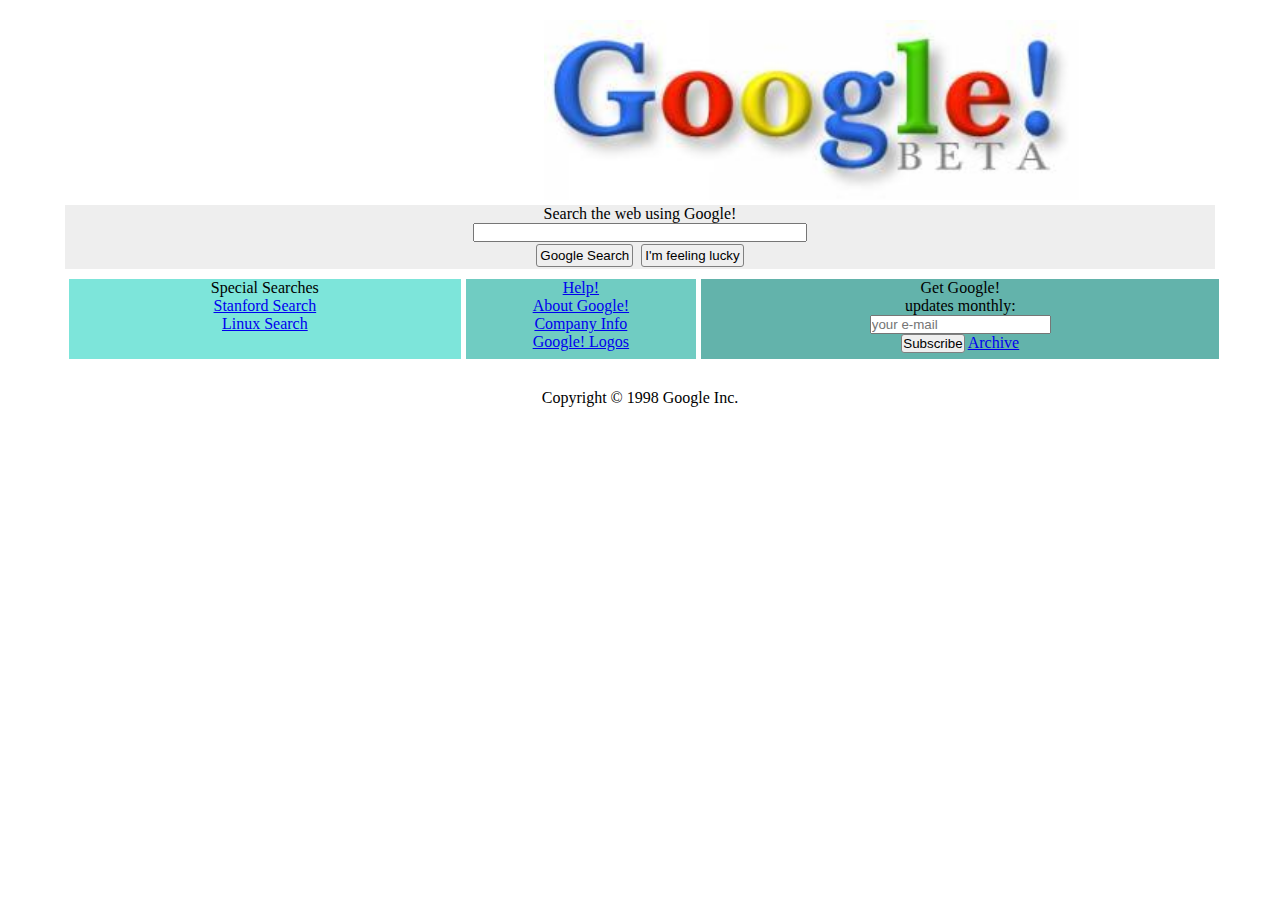
<file: Task 2/index.html>
<!DOCTYPE html>
<html lang="en">
  <head>
    <meta charset="UTF-8" />
    <meta http-equiv="X-UA-Compatible" content="IE=edge" />
    <meta name="viewport" content="width=device-width, initial-scale=1.0" />
    <title>Document</title>
    <link rel="stylesheet" href="./Assets/Styles/style.css" />
  </head>
  <body>
    <div class="container">
      <div class="container___wrapper">
        <div class="container___wrapper___logo">
          <img
            class="container___wrapper___logo--logoImg"
            src="./Assets/Images/t03.jpg"
            alt=""
          />
        </div>
        <div class="container___wrapper___form">
          <ul class="form--ul">
            <li class="form--li">
              <p>Search the web using Google!</p>
            </li>
            <li class="form--li">
              <form action="">
                <input class="form--input" type="text" />
              </form>
            </li>
            <li class="form--li">
              <button class="form-btn">Google Search</button>
              <button class="form-btn">I'm feeling lucky</button>
            </li>
          </ul>
        </div>
        <div class="container___wrapper___info">
          <div class="container___wrapper___info_part1">
            <ul class="part1-ul">
              <li class="part1-li">Special Searches</li>
              <li class="part1-li"><a href="#">Stanford Search</a></li>
              <li class="part1-li"><a href="#">Linux Search</a></li>
            </ul>
          </div>
          <div class="container___wrapper___info_part2">
            <ul class="part2-ul">
              <li class="part2-li"><a href="#">Help!</a></li>
              <li class="part2-li"><a href="#">About Google!</a></li>
              <li class="part2-li"><a href="#">Company Info</a></li>
              <li class="part2-li"><a href="#">Google! Logos</a></li>
            </ul>
          </div>
          <div class="container___wrapper___info_part3">
            <ul class="part3-ul">
              <li class="part3-li"><p>Get Google!</p></li>
              <li class="part3-li"><p>updates monthly:</p></li>
              <li class="part3-li">
                <form action="">
                  <input type="email" placeholder="your e-mail" />
                </form>
              </li>
              <li class="part3-li">
                <button class="part3-btn">Subscribe</button>
                <a href="#">Archive</a>
              </li>
            </ul>
          </div>
        </div>
        <div class="container___wrapper___footer">
            <p>Copyright © 1998 Google Inc.</p>
        </div>
      </div>
    </div>
  </body>
</html>
</file>
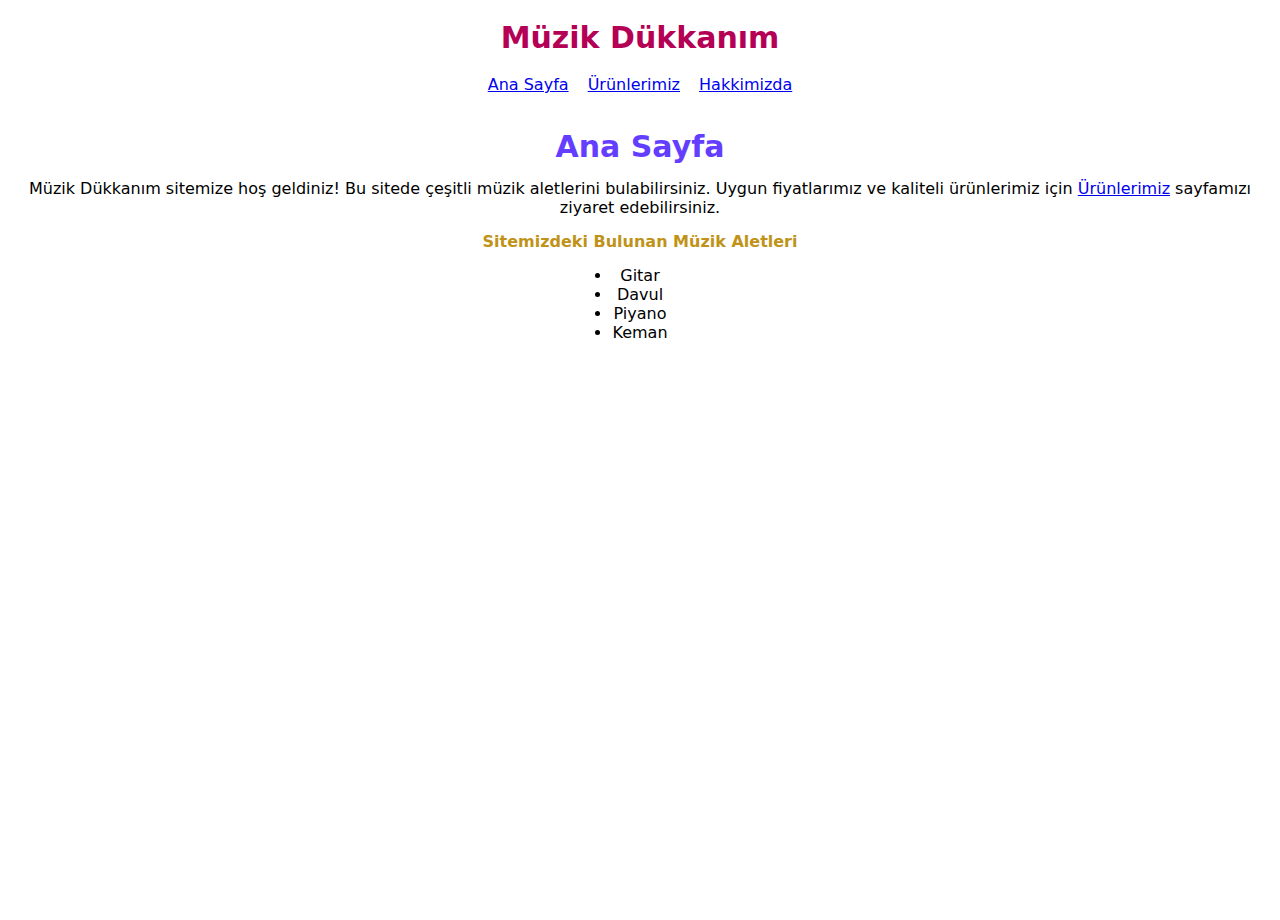
<file: Task 1/Ana Sayfa.html>
<!DOCTYPE html>
<html lang="en">
<head>
    <meta charset="UTF-8">
    <meta http-equiv="X-UA-Compatible" content="IE=edge">
    <meta name="viewport" content="width=device-width, initial-scale=1.0">
    <title>Document</title>
    <link rel="stylesheet" href="./Assets/style.css">
</head>
<body>
<div class="container">
    <div class="container___wrapper">
        <div class="container___wrapper--hero">
            <p class="hero--ul">Müzik Dükkanım</p>
        </div>
        <div class="container___wrapper--nav">
            <ul class="nav--ul">
                <li class="nav--li"><a href="Ana Sayfa.html">Ana Sayfa</a></li>
                <li class="nav--li"><a href="Ürünlerimiz.html">Ürünlerimiz</a></li>
                <li class="nav--li"><a href="Hakkımızda.html">Hakkimizda</a></li>
            </ul>
        </div>
        <div class="container___wrapper--mainText">
            <ul class="mainText--ul1">
                <li class="mainText--ul1--li li-1">Ana Sayfa</li>
                <li class="mainText--ul1--li li-2">Müzik Dükkanım sitemize hoş geldiniz! Bu sitede çeşitli müzik aletlerini bulabilirsiniz. Uygun fiyatlarımız ve kaliteli ürünlerimiz için <a href="Ürünlerimiz.html">Ürünlerimiz</a>  sayfamızı ziyaret edebilirsiniz.</li>
                <li class="mainText--ul1--li li-3">Sitemizdeki Bulunan Müzik Aletleri</li>
            </ul>
            <ul class="mainText--ul2">
                <li class="mainText--ul2--li">Gitar</li>
                <li class="mainText--ul2--li">Davul</li>
                <li class="mainText--ul2--li">Piyano</li>
                <li class="mainText--ul2--li">Keman</li>
            </ul>
        </div>
    </div>
</div>
</body>
</html>
</file>
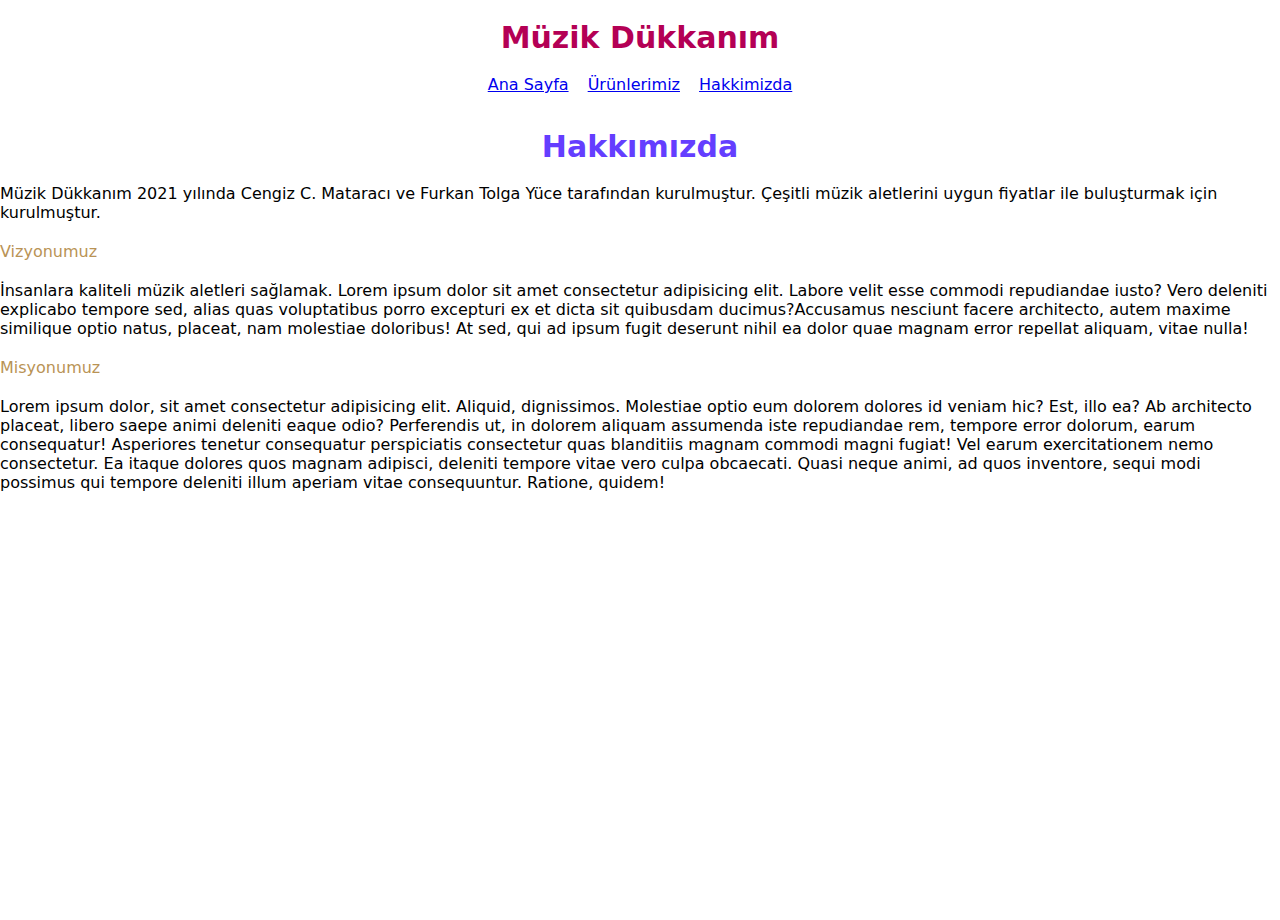
<file: Task 1/Hakkımızda.html>
<!DOCTYPE html>
<html lang="en">
<head>
    <meta charset="UTF-8">
    <meta http-equiv="X-UA-Compatible" content="IE=edge">
    <meta name="viewport" content="width=device-width, initial-scale=1.0">
    <title>Document</title>
    <link rel="stylesheet" href="./Assets/hakkımızda.css">
</head>
<body>
<div class="container">
    <div class="container___wrapper">
        <div class="container___wrapper--hero">
            <p class="hero--ul">Müzik Dükkanım</p>
        </div>
        <div class="container___wrapper--nav">
            <ul class="nav--ul">
                <li class="nav--li"><a href="Ana Sayfa.html">Ana Sayfa</a></li>
                <li class="nav--li"><a href="Ürünlerimiz.html">Ürünlerimiz</a></li>
                <li class="nav--li"><a href="Hakkımızda.html">Hakkimizda</a></li>
            </ul>
        </div>
        <div class="container___wrapper--mainText">
            <ul class="mainText--ul1">
                <li class="mainText--ul1--li li-1">Hakkımızda</li>
            </ul>
        </div>
        <div class="container___wrapper--info">
            <p class="wrapper--info--txt">Müzik Dükkanım 2021 yılında Cengiz C. Mataracı ve Furkan Tolga Yüce tarafından kurulmuştur. Çeşitli müzik aletlerini uygun fiyatlar ile buluşturmak için kurulmuştur.</p>
            <p class="wrapper--info--txt txt--header">Vizyonumuz</p>
            <p class="wrapper--info--txt">İnsanlara kaliteli müzik aletleri sağlamak. Lorem ipsum dolor sit amet consectetur adipisicing elit. Labore velit esse commodi repudiandae iusto? Vero deleniti explicabo tempore sed, alias quas voluptatibus porro excepturi ex et dicta sit quibusdam ducimus?Accusamus nesciunt facere architecto, autem maxime similique optio natus, placeat, nam molestiae doloribus! At sed, qui ad ipsum fugit deserunt nihil ea dolor quae magnam error repellat aliquam, vitae nulla!</p>
            <p class="wrapper--info--txt txt--header">Misyonumuz</p>
            <p class="wrapper--info--txt">Lorem ipsum dolor, sit amet consectetur adipisicing elit. Aliquid, dignissimos. Molestiae optio eum dolorem dolores id veniam hic? Est, illo ea? Ab architecto placeat, libero saepe animi deleniti eaque odio? Perferendis ut, in dolorem aliquam assumenda iste repudiandae rem, tempore error dolorum, earum consequatur! Asperiores tenetur consequatur perspiciatis consectetur quas blanditiis magnam commodi magni fugiat! Vel earum exercitationem nemo consectetur. Ea itaque dolores quos magnam adipisci, deleniti tempore vitae vero culpa obcaecati. Quasi neque animi, ad quos inventore, sequi modi possimus qui tempore deleniti illum aperiam vitae consequuntur. Ratione, quidem!</p>
        </div>
    </div>
</div>
</body>
</html>
</file>
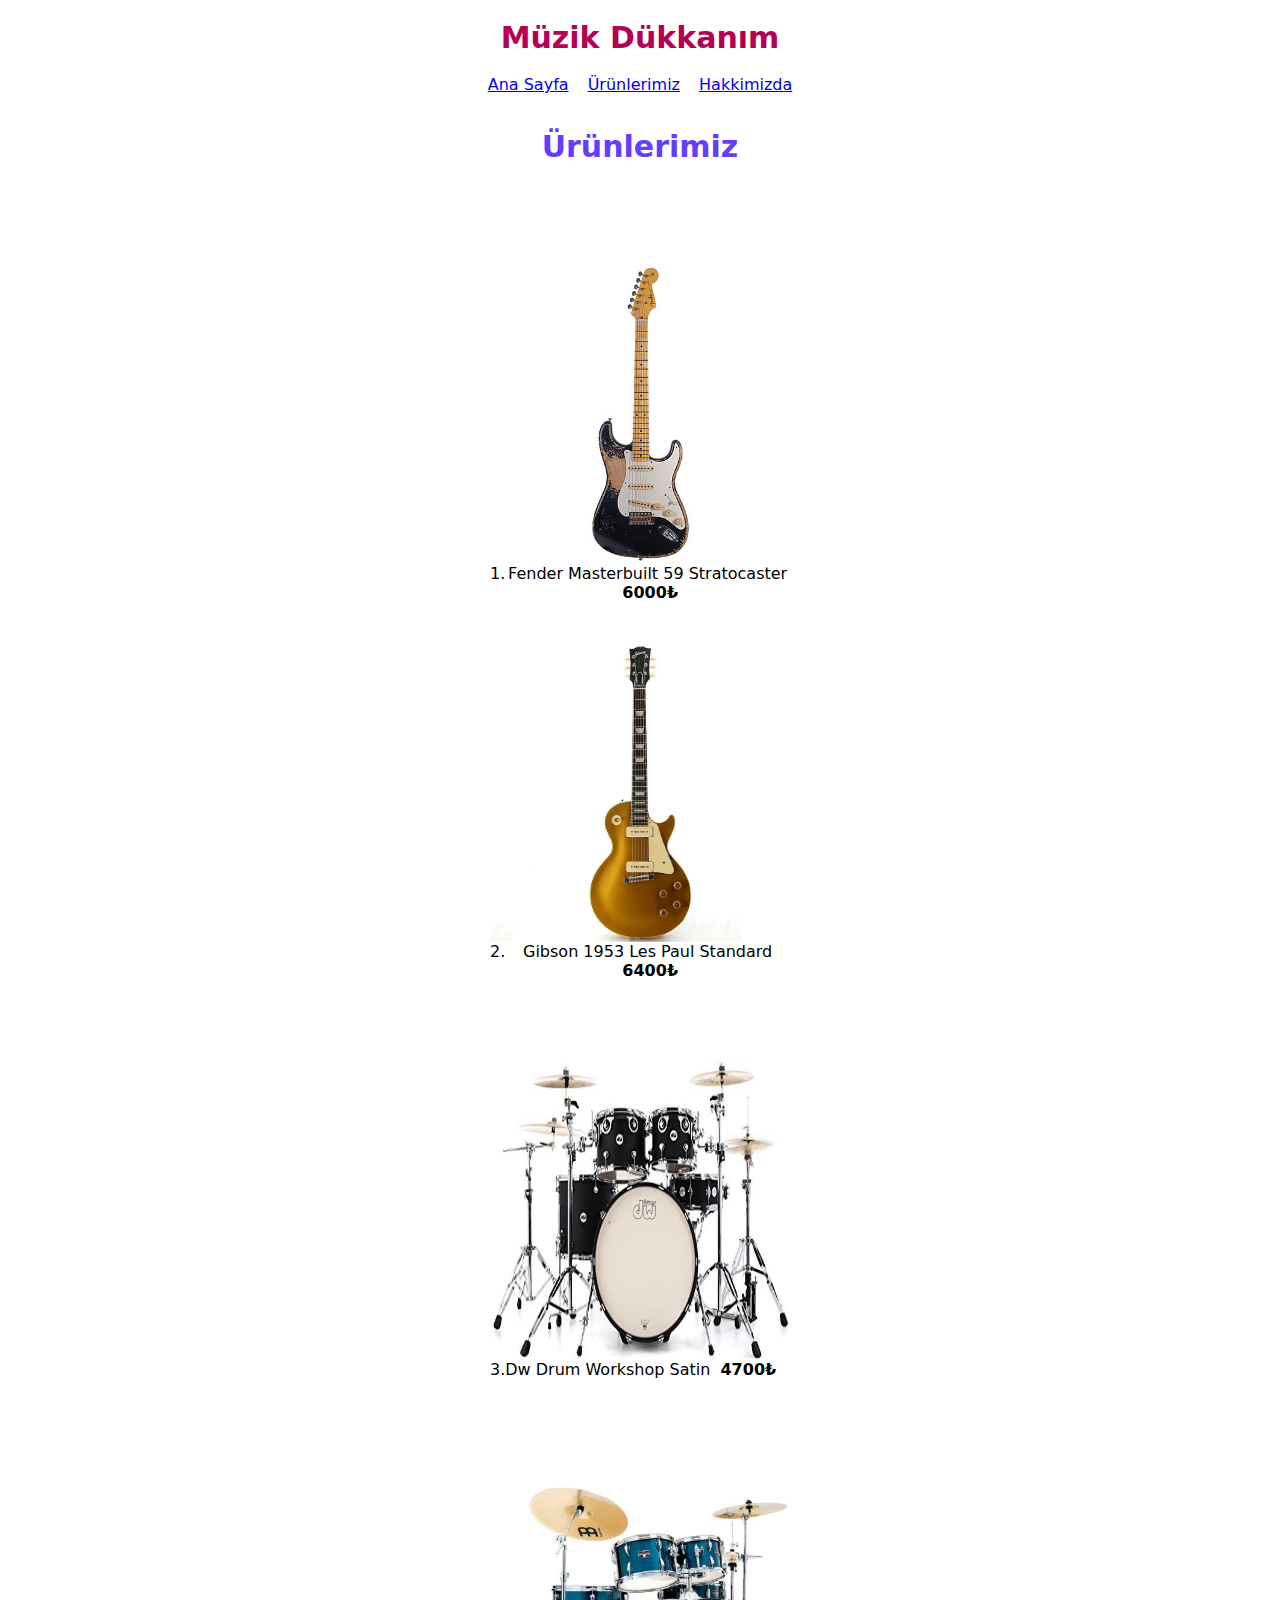
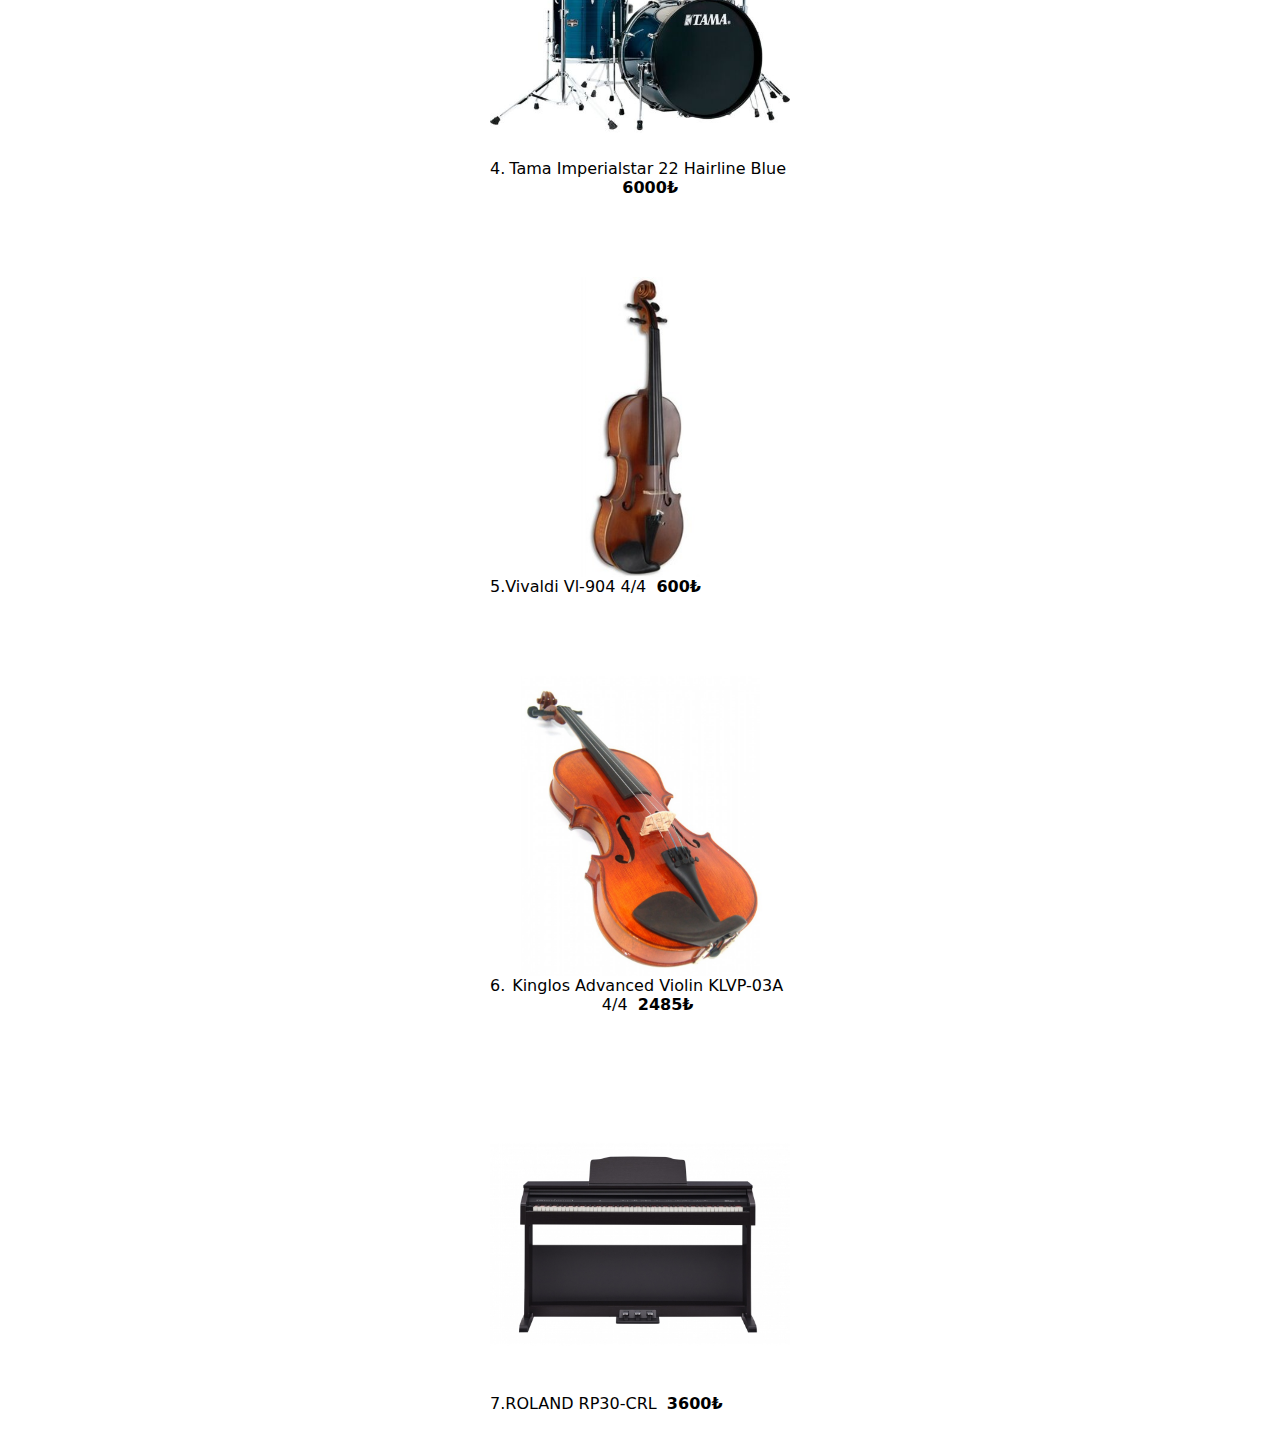
<file: Task 1/Ürünlerimiz.html>
<!DOCTYPE html>
<html lang="en">
<head>
    <meta charset="UTF-8">
    <meta http-equiv="X-UA-Compatible" content="IE=edge">
    <meta name="viewport" content="width=device-width, initial-scale=1.0">
    <title>Document</title>
    <link rel="stylesheet" href="./Assets/ürünlerimiz.css">
</head>
<body>
<div class="container">
    <div class="container___wrapper">
        <div class="container___wrapper--hero">
            <p class="hero--ul">Müzik Dükkanım</p>
        </div>
        <div class="container___wrapper--nav">
            <ul class="nav--ul">
                <li class="nav--li"><a href="Ana Sayfa.html">Ana Sayfa</a></li>
                <li class="nav--li"><a href="Ürünlerimiz.html">Ürünlerimiz</a></li>
                <li class="nav--li"><a href="Hakkımızda.html">Hakkimizda</a></li>
            </ul>
        </div>
        <div class="container___wrapper--mainText">
            <ul class="mainText--ul1">
                <li class="mainText--ul1--li li-1">Ürünlerimiz</li>
            </ul>
        </div>
        <div class="container___wrapper--vitrine">
            <div class="container___wrapper--vitrine--item">
                <img src="./Assets/Images/fender-custom-shop-masterbuilt-59-stratocaster.jpg" alt="">
                <div class="container___wrapper--vitrine--item--info">
                    <p class="vitrine--info--num">1.</p>
                    <p class="vitrine--info--itemName">Fender Masterbuilt 59 Stratocaster &nbsp<span class="vitrine--itemPrice">6000₺</span></p>
                </div>
                <div class="container___wrapper--vitrine--item">
                    <img src="./Assets/Images/gibson1953.jpg" alt="">
                    <div class="container___wrapper--vitrine--item--info">
                        <p class="vitrine--info--num">2.</p>
                        <p class="vitrine--info--itemName">Gibson 1953 Les Paul Standard &nbsp<span class="vitrine--itemPrice">6400₺</span></p>
                    </div>  
                </div>
                <div class="container___wrapper--vitrine--item">
                    <img src="./Assets/Images/dw_.jpg" alt="">
                    <div class="container___wrapper--vitrine--item--info">
                        <p class="vitrine--info--num">3.</p>
                        <p class="vitrine--info--itemName">Dw Drum Workshop Satin &nbsp<span class="vitrine--itemPrice">4700₺</span></p>
                    </div>  
                </div>
                <div class="container___wrapper--vitrine--item">
                    <img src="./Assets/Images/tama.jpg" alt="">
                    <div class="container___wrapper--vitrine--item--info">
                        <p class="vitrine--info--num">4.</p>
                        <p class="vitrine--info--itemName">Tama Imperialstar 22 Hairline Blue &nbsp<span class="vitrine--itemPrice">6000₺</span></p>
                    </div>  
                </div>
                <div class="container___wrapper--vitrine--item">
                    <img src="./Assets/Images/vivaldi.jpg" alt="">
                    <div class="container___wrapper--vitrine--item--info">
                        <p class="vitrine--info--num">5.</p>
                        <p class="vitrine--info--itemName">Vivaldi Vl-904 4/4 &nbsp<span class="vitrine--itemPrice">600₺</span></p>
                    </div>  
                </div>
                <div class="container___wrapper--vitrine--item">
                    <img src="./Assets/Images/thmb_900x900_Kinglos.KinglosAdvancedViolinKLVP03A33264.jpg" alt="">
                    <div class="container___wrapper--vitrine--item--info">
                        <p class="vitrine--info--num">6.</p>
                        <p class="vitrine--info--itemName">Kinglos Advanced Violin KLVP-03A 4/4 &nbsp<span class="vitrine--itemPrice">2485₺</span></p>
                    </div>  
                </div>
                <div class="container___wrapper--vitrine--item">
                    <img src="./Assets/Images/roland.jpg" alt="">
                    <div class="container___wrapper--vitrine--item--info">
                        <p class="vitrine--info--num">7.</p>
                        <p class="vitrine--info--itemName">ROLAND RP30-CRL &nbsp<span class="vitrine--itemPrice">3600₺</span></p>
                    </div>  
                </div> 
            </div>
        </div>
    </div>
</div>
</body>
</html>
</file>
<file: Task 2/Assets/Styles/style.css>
*{
    margin: 0;
    padding: 0;
    box-sizing: border-box;
    list-style: none;
}
.container{
    width: 100%;
    height: 100vh;
}
.container___wrapper{
    margin: 20px auto;
    width: 90%;
    height: 700px;
}
.container___wrapper___logo{
    width: 100%;

}
.container___wrapper___logo--logoImg{
    width: 535px;
    height: 180px;
    display: inline-block;
    margin-left: 30rem;
}
.container___wrapper___form{
    text-align: center;
}
.form--ul{
    margin: 1px;
    background-color: rgb(238,238,238);
}
.form--input{
    width: 25em;
}
.form--li{
    list-style: none;
}
.form-btn{
    margin: 2px 2px ;
    border: 1px solid gray;
    padding: 3px;
    border-radius: 3px;
}
.container___wrapper___info{
    width: 100%;
    display: flex;
    margin: 5px;
    gap: 5px;
    text-align: center;
}
.container___wrapper___info_part1{
    margin-top: 5px;
    width: 34%;
    height: 80px;
    background-color: rgb(125,229,218);
}
.container___wrapper___info_part2{
    margin-top: 5px;
    width: 20%;
    height: 80px;
    background-color: rgb(112,204,194);
}
.container___wrapper___info_part3{
    margin-top: 5px;
    width: 45%;
    height: 80px;
    background-color: rgb(99,179,171);
}
.part3-btn{
    border: 1px solid gray;
    padding: 1px;
    border-radius: 3px;
}
.container___wrapper___footer
{
    width: 100%;
    text-align: center;
    margin: 30px 0;
}
</file>
<file: Task 1/Assets/style.css>
*{
    margin: 0;
    padding: 0;
    box-sizing: border-box;
    font-family: system-ui, -apple-system, BlinkMacSystemFont, 'Segoe UI', Roboto, Oxygen, Ubuntu, Cantarell, 'Open Sans', 'Helvetica Neue', sans-serif;
}
.container{
    width: 100%;
    height: 100vh;
}
.container___wrapper{
    width: 100%;
    height: 100%;
    text-align: center;
}
.nav--ul{
    display: inline-block;
    list-style: none;
    margin: 20px 0;
}
.nav--ul>li{
    display: inline-block;
    margin: 0 7px;
}
.mainText--ul2{
    display: inline-block;
}
.li-1{
    font-size: 30px;
    color: rgb(100, 62, 255);
    font-weight: 600;
}
.li-3{
    color: rgb(192, 147, 24);
    font-weight: 600;
}
.mainText--ul1--li{
    margin: 15px 0;
}
.hero--ul{
    color: rgb(180,0,85);
    font-weight: 700;
    font-size: 30px;
    margin-top: 20px;
}
</file>
<file: Task 1/Assets/hakkımızda.css>
*{
    margin: 0;
    padding: 0;
    box-sizing: border-box;
    font-family: system-ui, -apple-system, BlinkMacSystemFont, 'Segoe UI', Roboto, Oxygen, Ubuntu, Cantarell, 'Open Sans', 'Helvetica Neue', sans-serif;
}
.container{
    width: 100%;
    height: 100vh;
}
.container___wrapper{
    width: 100%;
    height: 100%;
    text-align: center;
}
.nav--ul{
    display: inline-block;
    list-style: none;
    margin: 20px 0;
}
.nav--ul>li{
    display: inline-block;
    margin: 0 7px;
}
.li-1{
    font-size: 30px;
    color: rgb(100, 62, 255);
    font-weight: 600;
}
.mainText--ul1--li{
    margin: 15px 0;
}
.hero--ul{
    color: rgb(180,0,85);
    font-weight: 700;
    font-size: 30px;
    margin-top: 20px;
}
.container___wrapper--info{
    width: 100%;
    text-align: start;
    margin: 20px 0;
}
.wrapper--info--txt{
    margin: 20px 0;
}
.txt--header{
    color: rgb(185, 147, 85);
}
</file>
<file: Task 1/Assets/ürünlerimiz.css>
*{
    margin: 0;
    padding: 0;
    box-sizing: border-box;
    font-family: system-ui, -apple-system, BlinkMacSystemFont, 'Segoe UI', Roboto, Oxygen, Ubuntu, Cantarell, 'Open Sans', 'Helvetica Neue', sans-serif;
}
.container{
    width: 100%;
    height: 100vh;
}
.container___wrapper{
    width: 100%;
    height: 100%;
    text-align: center;
}
.nav--ul{
    display: inline-block;
    list-style: none;
    margin: 20px 0;
}
.nav--ul>li{
    display: inline-block;
    margin: 0 7px;
}
.li-1{
    font-size: 30px;
    color: rgb(100, 62, 255);
    font-weight: 600;
}
.mainText--ul1--li{
    margin: 15px 0;
}
.hero--ul{
    color: rgb(180,0,85);
    font-weight: 700;
    font-size: 30px;
    margin-top: 20px;
}
.container___wrapper--vitrine{
    margin-top: 100px;
}
.container___wrapper--vitrine--item{
    width: 300px;
    display: flex;
    flex-wrap: wrap;
    margin: 40px auto;
    text-align: center;
}
.container___wrapper--vitrine--item>img{
    width: 300px;
    height: 300px;
}
.container___wrapper--vitrine--item--info{
    width: 100%;
    display: flex;
}
.vitrine--itemPrice{
    font-weight: 700;
}
</file>
